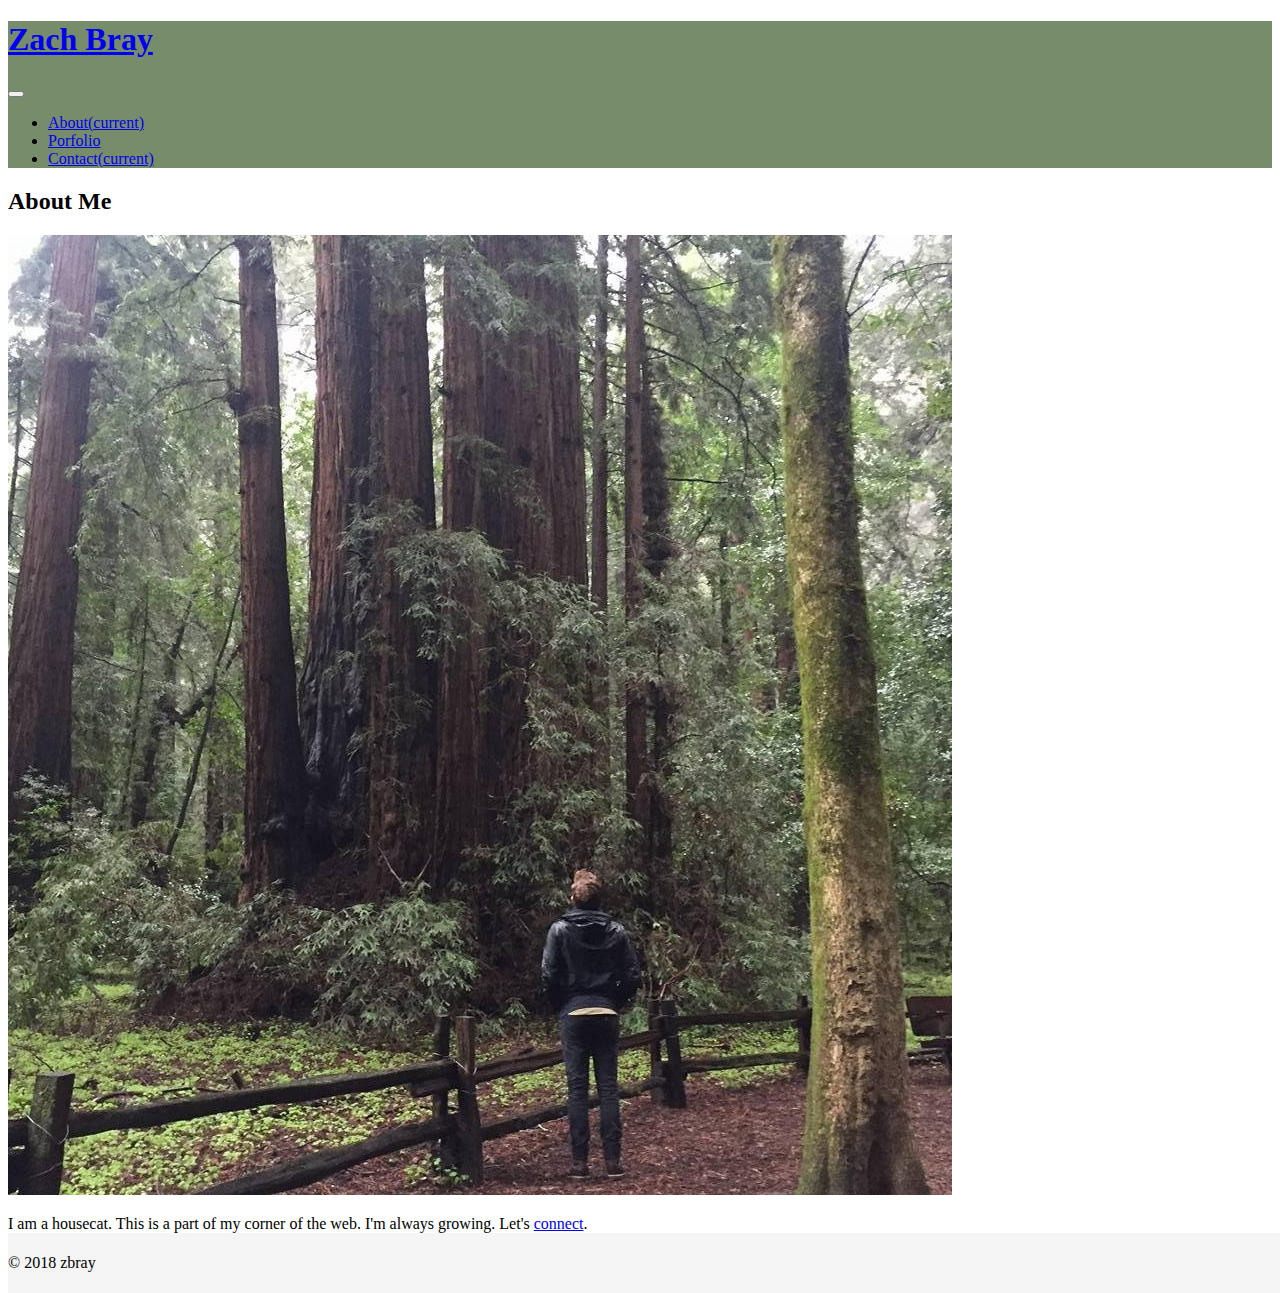
<file: index.html>
<!DOCTYPE html>
<html lang="en-us">

<head>
  <meta charset="UTF-8">
  <title>Zach Bray | Home</title>
  <link rel="stylesheet" href="https://stackpath.bootstrapcdn.com/bootstrap/4.1.3/css/bootstrap.min.css" integrity="sha384-MCw98/SFnGE8fJT3GXwEOngsV7Zt27NXFoaoApmYm81iuXoPkFOJwJ8ERdknLPMO"
    crossorigin="anonymous">
  <link rel="stylesheet" type="text/css" href="Assets/css/style.css">
</head>

<body>
  <!-- HEADER -->
  <nav class="navbar navbar-expand-lg navbar-light" style="background-color: #778C6A;">
    <a class="navbar-brand" href="../bootstrapPortfolio/index.html">
      <h1>Zach Bray</h1>
    </a>
    <button class="navbar-toggler" type="button" data-toggle="collapse" data-target="#navbarSupportedContent"
      aria-controls="navbarSupportedContent" aria-expanded="false" aria-label="Toggle navigation">
      <span class="navbar-toggler-icon"></span>
    </button>
    <div class="collapse navbar-collapse" id="navbarSupportedContent">
      <ul class="navbar-nav mr-auto">
        <li class="nav-item active">
          <a class="nav-link" href="../bootstrapPortfolio/index.html">About<span class="sr-only">(current)</span></a>
        </li>
        <li class="nav-item">
          <a class="nav-link" href="../bootstrapPortfolio/portfolio.html">Porfolio</a>
        </li>
        <li class="nav-item">
          <a class="nav-link" href="../bootstrapPortfolio/contact.html">Contact<span class="sr-only">(current)</span></a>
        </li>
      </ul>
    </div>
  </nav>


  <!-- MAIN CONTENT -->
  <div class="container">
    <h2>About Me</h2>
    <div class="row">
      <div class="col-md-4">
        <img src="Assets/images/forest.jpg" class="img-fluid" alt="Responsive Image">
      </div>
      <div class="col-md-8">
        <p>I am a housecat. This is a part of my corner of the web. I'm always growing. Let's <a href="../bootstrapportfolio/contact.html">connect</a>.</p>
      </div>
    </div>
  </div>


  <!-- FOOTER -->
  <footer class="footer">
    <div class="container">
      <span class="text">&copy; 2018 zbray</span>
    </div>
  </footer>


  <!-- JS LINKS -->
  <script src="https://code.jquery.com/jquery-3.3.1.slim.min.js" integrity="sha384-q8i/X+965DzO0rT7abK41JStQIAqVgRVzpbzo5smXKp4YfRvH+8abtTE1Pi6jizo"
    crossorigin="anonymous"></script>
  <script src="https://cdnjs.cloudflare.com/ajax/libs/popper.js/1.14.3/umd/popper.min.js" integrity="sha384-ZMP7rVo3mIykV+2+9J3UJ46jBk0WLaUAdn689aCwoqbBJiSnjAK/l8WvCWPIPm49"
    crossorigin="anonymous"></script>
  <script src="https://stackpath.bootstrapcdn.com/bootstrap/4.1.3/js/bootstrap.min.js" integrity="sha384-ChfqqxuZUCnJSK3+MXmPNIyE6ZbWh2IMqE241rYiqJxyMiZ6OW/JmZQ5stwEULTy"
    crossorigin="anonymous"></script>
</body>

</html>
</file>
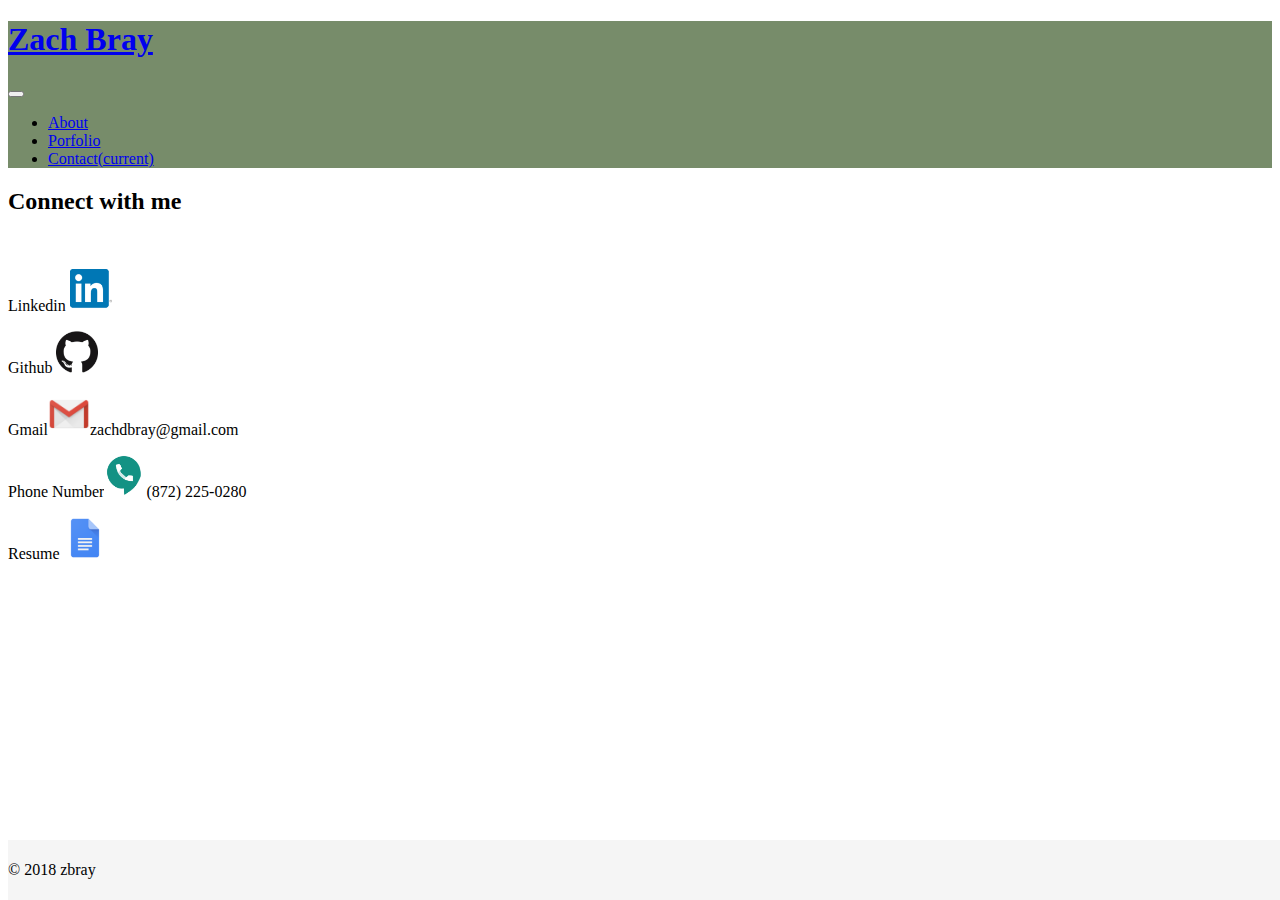
<file: contact.html>
<!DOCTYPE html>
<html lang="en-us">

<head>
  <meta charset="UTF-8">
  <title>Zach Bray | Contact</title>
  <link rel="stylesheet" href="https://stackpath.bootstrapcdn.com/bootstrap/4.1.3/css/bootstrap.min.css" integrity="sha384-MCw98/SFnGE8fJT3GXwEOngsV7Zt27NXFoaoApmYm81iuXoPkFOJwJ8ERdknLPMO"
    crossorigin="anonymous">
  <link rel="stylesheet" type="text/css" href="Assets/css/style.css">
</head>

<body>
  <!-- HEADeER -->
  <nav class="navbar navbar-expand-lg navbar-light" style="background-color: #778C6A;">
    <a class="navbar-brand" href="../bootstrapPortfolio/index.html">
      <h1>Zach Bray</h1>
    </a>
    <button class="navbar-toggler" type="button" data-toggle="collapse" data-target="#navbarSupportedContent"
      aria-controls="navbarSupportedContent" aria-expanded="false" aria-label="Toggle navigation">
      <span class="navbar-toggler-icon"></span>
    </button>
    <div class="collapse navbar-collapse" id="navbarSupportedContent">
      <ul class="navbar-nav mr-auto">
        <li class="nav-item">
          <a class="nav-link" href="../bootstrapPortfolio/index.html">About</a>
        </li>
        <li class="nav-item">
          <a class="nav-link" href="../bootstrapPortfolio/portfolio.html">Porfolio</a>
        </li>
        <li class="nav-item active">
          <a class="nav-link" href="../bootstrapPortfolio/contact.html">Contact<span class="sr-only">(current)</span></a>
        </li>
      </ul>
    </div>
  </nav>


  <!-- MAIN CONTENT -->
  <div id="main-container" class="container">
    <section class="main-section">
      <h2>Connect with me</h2><br>
      <p>Linkedin <a href="https://www.linkedin.com/in/zbray/"><img src="Assets/images/linkedin.png" height="42"></a></p> 
      <p>Github <a href="https://github.com/zbray"><img src="Assets/images/github.png" height="42"></a></p> 
      <p>Gmail<a href="mailto:zachdbray@gmail.com?Subject=Hello" target="_top"><img src="Assets/images/email.png" height="42"></a>zachdbray@gmail.com</p>
      <p>Phone Number<img src="Assets/images/phone.png" height="42"></a>(872) 225-0280</p> 
      <p>Resume <a href="https://drive.google.com/file/d/1O77Tqti6nXoqhaKj8_RUR0nyFPEJ8wE6/view?usp=sharing"><img src="Assets/images/resume.png" height="42"></a></p> 
    </section>
  </div>


  <!-- FOOTER -->
  <footer class="footer">
    <div class="container">
      <span class="text">&copy; 2018 zbray</span>
    </div>
  </footer>


  <!-- JS LINKS -->
  <script src="https://code.jquery.com/jquery-3.3.1.slim.min.js" integrity="sha384-q8i/X+965DzO0rT7abK41JStQIAqVgRVzpbzo5smXKp4YfRvH+8abtTE1Pi6jizo"
    crossorigin="anonymous"></script>
  <script src="https://cdnjs.cloudflare.com/ajax/libs/popper.js/1.14.3/umd/popper.min.js" integrity="sha384-ZMP7rVo3mIykV+2+9J3UJ46jBk0WLaUAdn689aCwoqbBJiSnjAK/l8WvCWPIPm49"
    crossorigin="anonymous"></script>
  <script src="https://stackpath.bootstrapcdn.com/bootstrap/4.1.3/js/bootstrap.min.js" integrity="sha384-ChfqqxuZUCnJSK3+MXmPNIyE6ZbWh2IMqE241rYiqJxyMiZ6OW/JmZQ5stwEULTy"
    crossorigin="anonymous"></script>
</body>

</html>
</file>
<file: Assets/css/style.css>
html {
  position: relative;
  min-height: 100%;
}
body {
  /* Margin bottom by footer height */
  margin-bottom: 60px;
}
.footer {
  position: absolute;
  bottom: 0;
  width: 100%;
  /* Set the fixed height of the footer here */
  height: 60px;
  line-height: 60px; /* Vertically center the text there */
  background-color: #f5f5f5;
}
</file>
